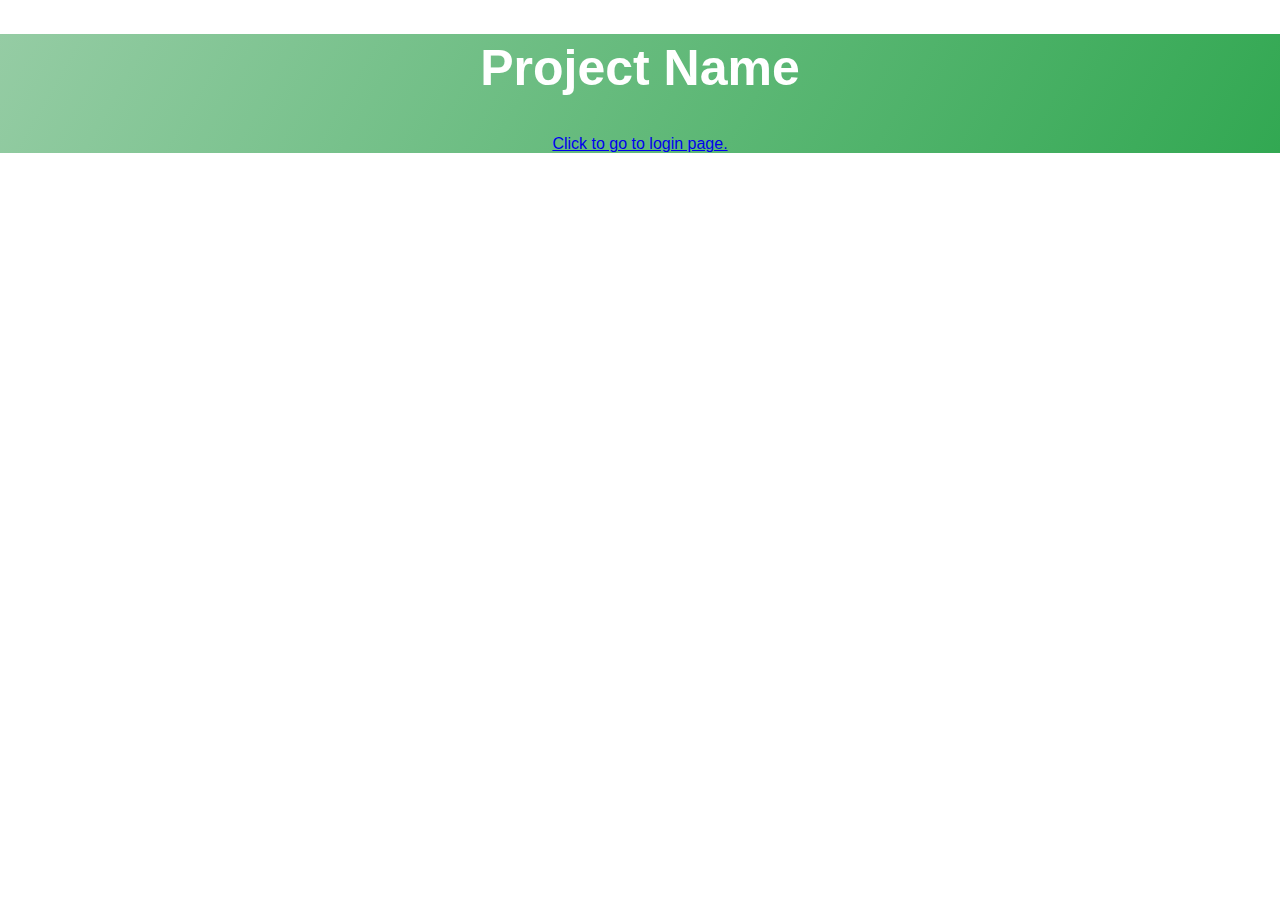
<file: index.html>
<!DOCTYPE html>

<html lang="en-us">

    <head>
        <meta charset="UTF-8">
        <title>Website - Home</title>
        <link rel="stylesheet" type="text/css" href="./style.css" media="screen">
        <link rel="stylesheet" type="text/css" href="./normalize.css" media="screen">
    </head>

    <Body>
        <section class="page-header">
            <h1 class="page-name">Project Name</h1>
            <a href="./login.html">Click to go to login page.</a>
        </section>

        <section class="main-content">
            
        </section>
        
    </Body>
</html>
</file>
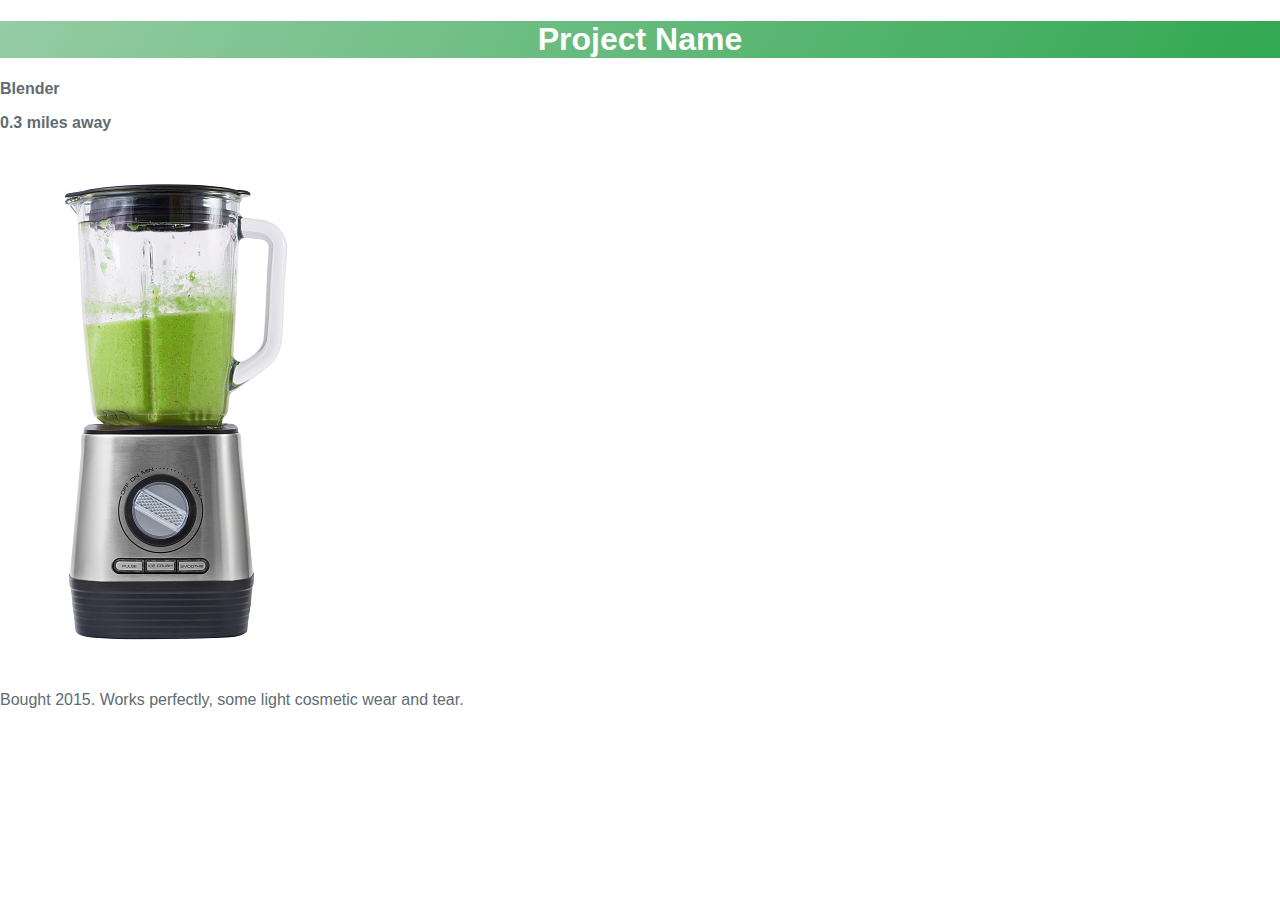
<file: smithlisting.html>
<!DOCTYPE html>

<html lang="en-us">

    <head>
        <meta charset="UTF-8">
        <title>Website - Home</title>
        <link rel="stylesheet" type="text/css" href="./style.css" media="screen">
        <link rel="stylesheet" type="text/css" href="./normalize.css" media="screen">
    </head>

    <Body>
        <section class="page-header">
            <h1>Project Name</h1>
        </section>

        <section class="main-content">
            
        </section>
        
        <section class="listing">
            <h2>Blender</h2>
            <h3>0.3 miles away</h3>
            <img src="blender.jpg">
        <p>
            Bought 2015. Works perfectly, some light cosmetic wear and tear.
        </p>
        </section>
    </Body>
</html>
</file>
<file: style.css>
* {
    box-sizing: border-box; 
    border: 0;
    outline: 0;
    font-size: 100%;
    vertical-align: baseline;
    background: transparent;
  }

  body {
    padding: 0;
    margin: 0;
    font-family: "Open Sans", "Helvetica Neue", Helvetica, Arial, sans-serif;
    font-size: 16px;
    color: #606c71;
  }

  .page-header {
    color: #fff;
    text-align: center;
    background-color: #32a852;
    background-image: linear-gradient(120deg, #95cca4, #32a852);
  }

  .page-name {
      color: #fff;
      text-align: center;
      font-size: 50px;
      padding: 5px;
  }
</file>
